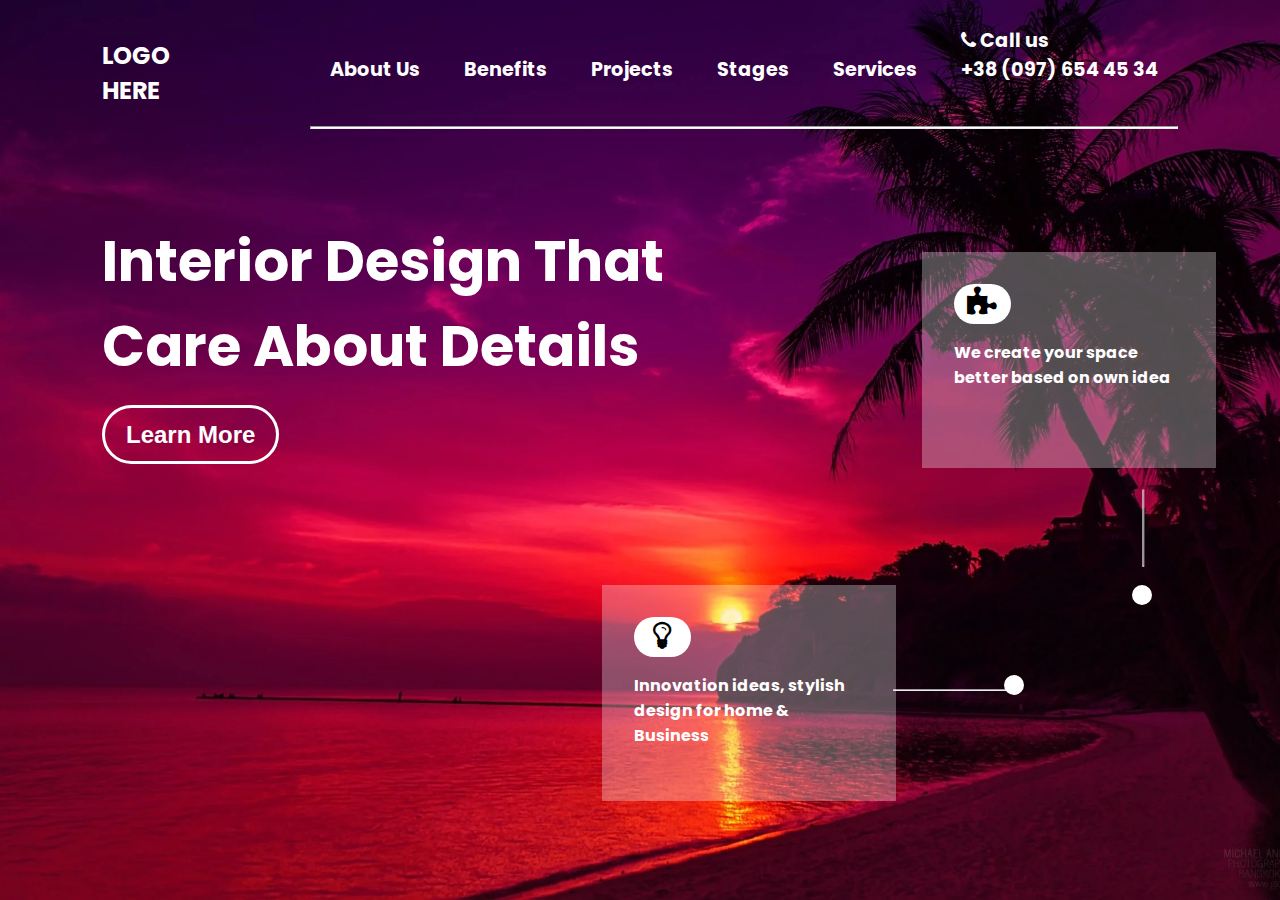
<file: index.html>
<!DOCTYPE html>
<html lang="en">

<head>
    <meta charset="UTF-8">
    <meta http-equiv="X-UA-Compatible" content="IE=edge">
    <meta name="viewport" content="width=device-width, initial-scale=1.0">
    <title>PROJECT-10</title>
    <link rel="stylesheet" href="https://cdnjs.cloudflare.com/ajax/libs/font-awesome/4.7.0/css/font-awesome.min.css">
    <link rel="stylesheet" href="style.css">

</head>

<body>
    <div class="home">
        <nav>
            <h2 class="logo">LOGO <br>HERE</h2>
            <ul>
                <li><a href="">About Us</a></li>
                <li><a href="">Benefits</a></li>
                <li><a href="">Projects</a></li>
                <li><a href="">Stages</a></li>
                <li><a href="">Services</a></li>
                <li><a href=""><i class="fa fa-phone"></i class="call"> Call us <br>+38 (097) 654 45 34</a></li>
                <hr class="line">
            </ul>
        </nav>
        <div class="body">
            <h1>Interior Design That <br>Care About Details</h1>
            <button class="btn">Learn More</button>
        </div>
        <div class="box">
            <div class="logo1">
                <i class="fa fa-puzzle-piece"></i>
            </div>
            <div class="content1">
                <p>We create your space better based on own idea</p>
            </div>
        </div>
        <div class="bindu"></div>
        <hr class="line1">
        <div class="box1">
            <div class="logo2">
                <i class="fa fa-lightbulb-o"></i>
            </div>
            <div class="content2">
                <p>Innovation ideas, stylish design for home & Business</p>
            </div>
        </div>
        <div class="bindu1"></div>
        <hr class="line2">
    </div>
</body>

</html>
</file>
<file: style.css>
@import url("https://fonts.googleapis.com/css2?family=Poppins:wght@100;300;400;500;600&display=swap");
* {
  box-sizing: border-box;
  margin: 0;
  padding: 0;
}
body {
  font-family: "Poppins", sans-serif;
}
.home {
  position: relative;
  width: 100%;
  height: 100vh;
  background: url(./assets/bg.jpeg);
  background-position: center;
  background-repeat: no-repeat;
  background-size: cover;
}

nav {
  display: flex;
  width: 84%;
  margin: auto;
  padding-top: 1rem;
  align-items: center;
  justify-content: space-between;
}
nav ul li {
  display: inline-block;
  list-style: none;
  margin: 10px 20px;
}
nav ul li a {
  text-decoration: none;
  color: #ffff;
  font-weight: bold;
  font-size: 1.2rem;
}

nav ul li a:hover {
  color: #000;
  transition: all 0.3s ease-in-out;
}

nav ul hr {
  width: 100%;
  height: 0.2rem;
  margin-top: 2rem;
  background-color: #ffff;
}

nav .logo {
  color: #ffff;
}

.body {
  margin-left: 8%;
  margin-top: 7%;
}
.body h1 {
  font-size: 3.5rem;
  color: #fff;
}

.body .btn {
  padding: 0.8rem;
  width: 15%;
  font-size: 1.5rem;
  font-weight: 600;
  background-color: transparent;
  border: 0.2rem solid #ffff;
  border-radius: 50px;
  color: white;
  margin-top: 1rem;
}
.body .btn:hover {
  border-color: #000;
  color: black;
  transition: all 0.3s ease-out;
  cursor: pointer;
}
.box {
  width: 23%;
  height: 24%;
  background-color: rgba(255, 255, 255, 0.3);
  position: absolute;
  top: 28%;
  right: 5%;
  padding: 2rem;
}
.box .logo1 {
  width: 25%;
  text-align: center;
  background: #fff;
  padding: 0.2rem;
  border-radius: 20px;
  align-items: center;
  margin-bottom: 1rem;
}
.box .logo1 i {
  font-size: 2rem;
}
.box .content1 {
  color: #fff;
  font-weight: bold;
}
.box1 {
  width: 23%;
  height: 24%;
  background-color: rgba(255, 255, 255, 0.3);
  position: absolute;
  top: 65%;
  right: 30%;
  padding: 2rem;
}
.box1 .logo2 {
  width: 25%;
  text-align: center;
  background: #fff;
  padding: 0.2rem;
  border-radius: 20px;
  align-items: center;
  margin-bottom: 1rem;
}
.box1 .content2 {
  color: #fff;
  font-weight: bold;
}
.box1 .logo2 i {
  font-size: 2rem;
}
.bindu {
  width: 20px;
  height: 20px;
  background: #fff;
  border-radius: 50%;
  position: absolute;
  top: 65%;
  right: 10%;
}
.bindu1 {
  width: 20px;
  height: 20px;
  background: #fff;
  border-radius: 50%;
  position: absolute;
  top: 75%;
  right: 20%;
}
.line1 {
  width: 8.9%;
  position: absolute;
  top: 76.5%;
  right: 21.3%;
  box-shadow: none;
}
.line2 {
  width: 6%;
  transform: rotate(90deg);
  position: absolute;
  top: 58.5%;
  right: 7.7%;
}
</file>
